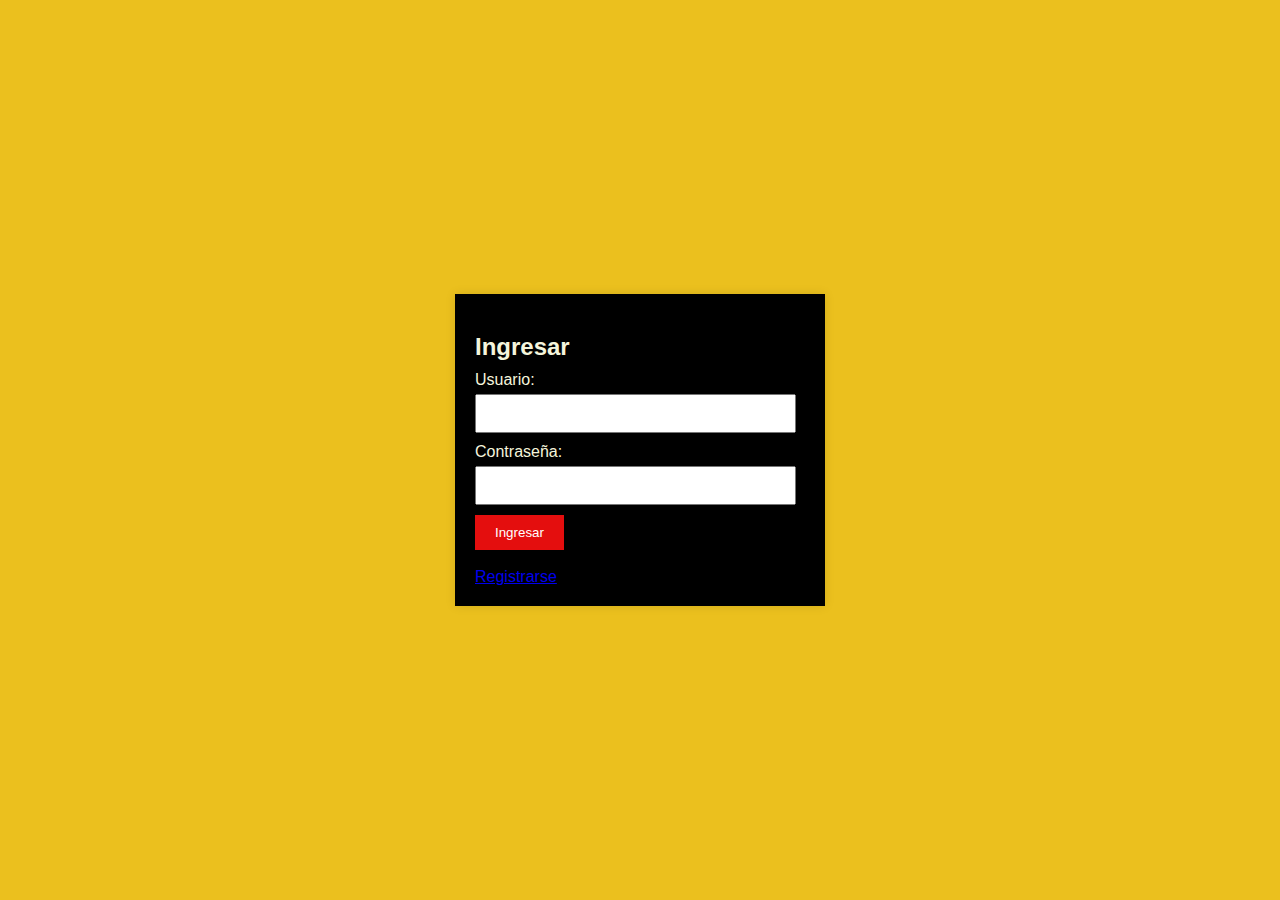
<file: index.html>
<!DOCTYPE html>
<html>
<head>
  <link rel="stylesheet" type="text/css" href="style.css">
</head>
<body class="body1">

<div class="login-container">
  <label for="dato"><h2>Ingresar</h2></label>
  <form action="Verificar_User.php" method="post">
    <label for="username">Usuario:</label>
    <input type="text" name="username" required>
    <label for="password">Contrase&ntilde;a:</label>
    <input type="password" name="password" required>
    <button type="submit">Ingresar</button>
    <br>  <br>
    <a href="registro.html" >Registrarse</a>
  </form>
  
</div>

</body>
</html>
</file>
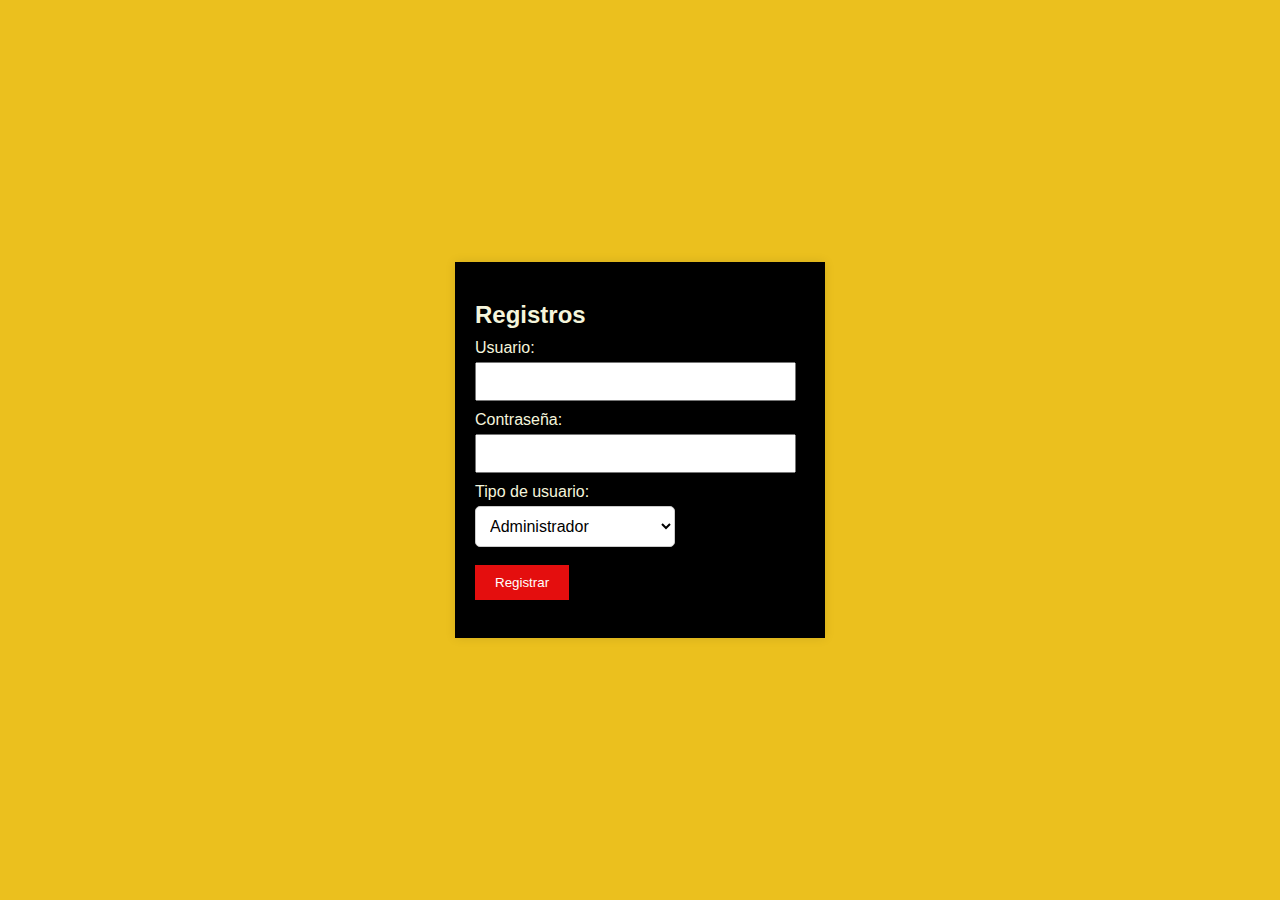
<file: registro.html>
<!DOCTYPE html>
<html>
<head>
  <link rel="stylesheet" type="text/css" href="style.css">
</head>
<body class="body1">

<div class="login-container">
  <label for="dato"><h2>Registros</h2></label>
  <form action="Insert_User.php" method="post">
    <label for="username">Usuario:</label>
    <input type="text" name="username" required>
    <label for="password">Contrase&ntilde;a:</label>
    <input type="password" name="password" required>
    <label for="Tipos">Tipo de usuario:</label>

    <select id="Tipos" class="combo-box" name="Tipos">
        <option value="Administrador">Administrador</option>
        <option value="Mesero">Mesero</option>
    </select>
    
    <br>  <br>
    <button type="submit">Registrar</button>
    <br>  <br>
  </form>
  
</div>

</body>
</html>
</file>
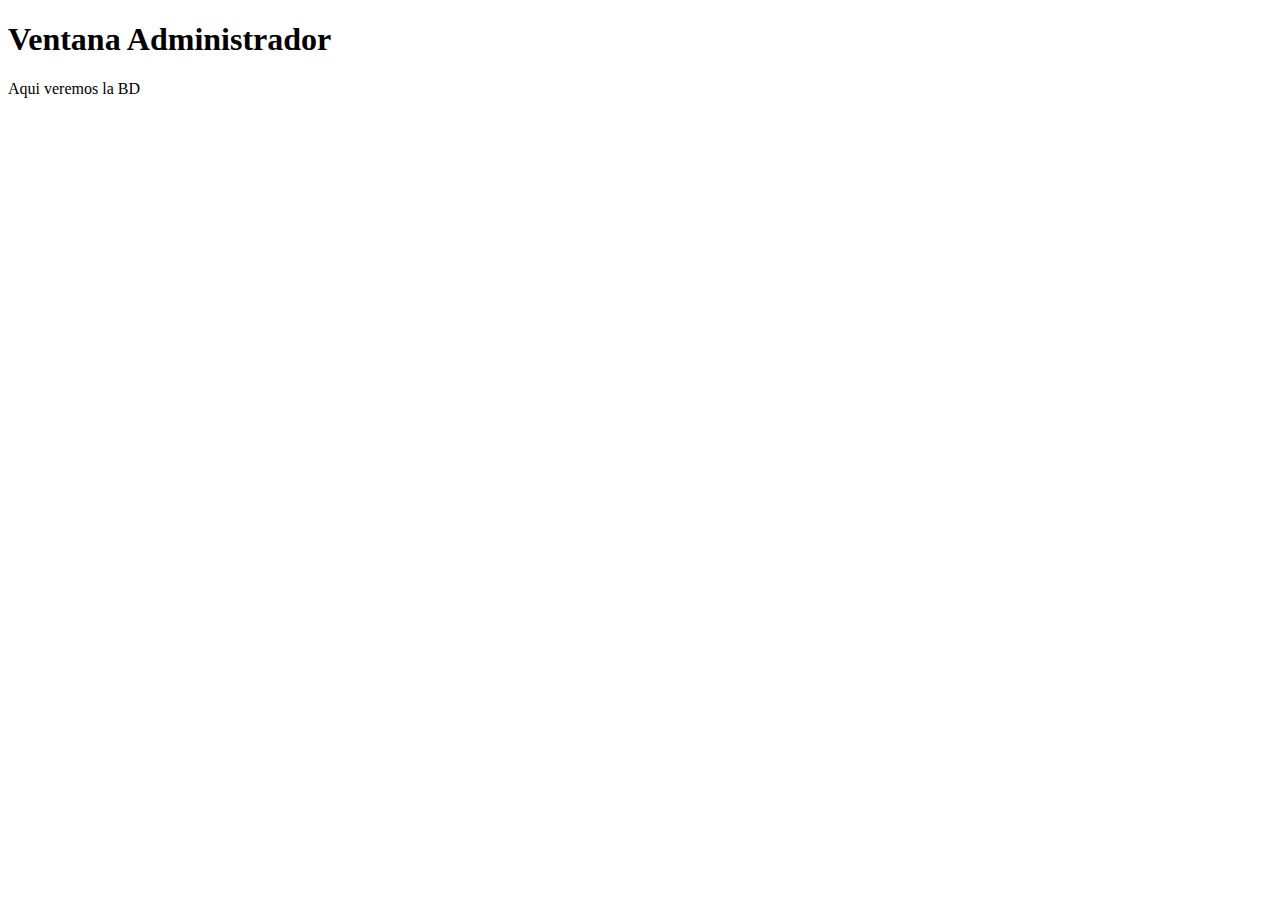
<file: Ventana_Admin.html>
<!DOCTYPE html>
<html lang="es">
<head>
  <meta charset="UTF-8">
  <meta name="viewport" content="width=device-width, initial-scale=1.0">
  <link rel="stylesheet" href="style.css">
  <title>Menús y Estilos CSS</title>
</head>

  <div class="content">
    <h1>Ventana Administrador</h1>
    <p>Aqui veremos la BD</p>
  </div>
</body>
</html>
</file>
<file: style.css>
.body1 {
    font-family: Arial, sans-serif;
    display: flex;
    justify-content: center;
    align-items: center;
    height: 100vh;
    margin: 0;
    background-color: #EBC01E;
  }
 
  
  .login-container {
    background-color: black;
    padding: 20px;
    width: 330px;
    box-shadow: 0 0 10px rgba(0, 0, 0, 0.1);
  }
  
  h2 {
    margin-bottom: 10px;
  }
  
  label {
    display: block;
    margin-bottom: 5px;
    color: beige;
  }
  
  input {
    width: 90%;
    padding: 10px;
    margin-bottom: 10px;
  }
  
  button {
    padding: 10px 20px;
    background-color: #e40e0e;
    color: white;
    border: none;
    cursor: pointer;
  }
  
  button:hover {
    background-color: #005F6B;
  }
  .boton{
    color: white;
  }
  .combo-box {
    width: 200px;
    padding: 10px;
    font-size: 16px;
    border: 1px solid #ccc;
    border-radius: 5px;
    background-color: #fff;
    cursor: pointer;
    outline: none;
}

/* Estilo para las opciones del combo box */
.combo-box option {
    padding: 10px;
    font-size: 16px;
}

/* Estilo cuando se enfoca (click) en el combo box */
.combo-box:focus {
    border-color: #eb0d32;
    box-shadow: 0 0 5px rgba(0, 123, 255, 0.5);
}
</file>
